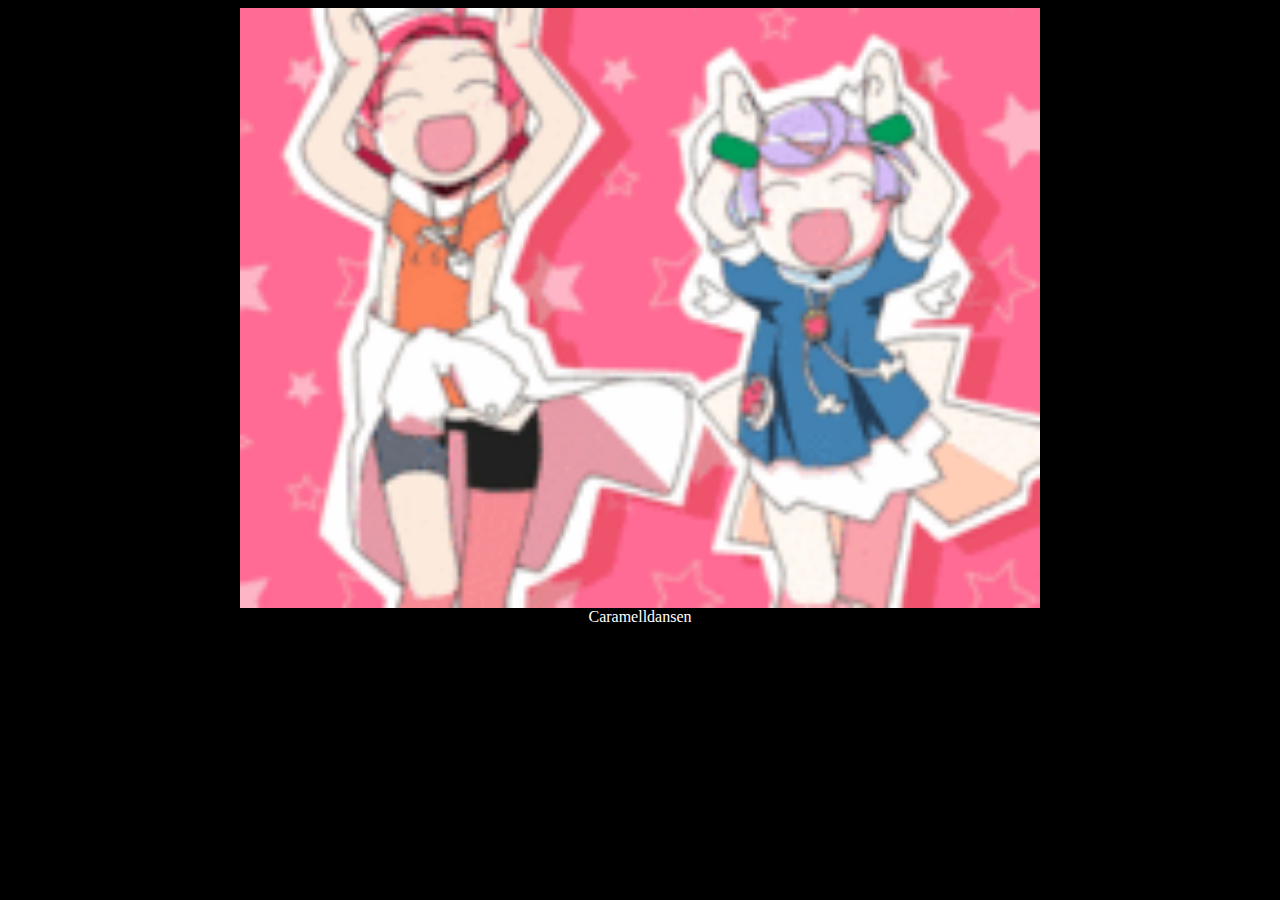
<file: index.html>
<html><head><meta http-equiv="Content-Type" content="text/html; charset=windows-1252"></head><body bgcolor="black">
<audio autoplay loop > 
  <source src="tehsitefilez/Caramelldansen_loop.ogg" type="audio/ogg">
  Your browser does not support the audio element.
</audio>


<title>77ZaRR77</title>
<style type="text/css">
<!--
.hide{
	display:none;
}
.show{
	display:block;
	position:center;
	color: white;
}

-->
</style>
<script type="text/javascript" language="javascript">
<!-- Hide from browsers without javascript
window.onload=function()  //executes when the page finishes loading
{
	setTimeout(func1, 2000);  //sets a timer which calls function func1 after 2,000 milliseconds = 2 secs.
};
function func1()
{
	document.getElementById("mahdiv").className="show";
}
// End hiding -->
</script>


<center>
<img src="./tehsitefilez/Caramelldansen.gif" width="800" height="600" >
<div id="mahdiv" class="show">Caramelldansen</div>
</center>
</body></html>
</file>
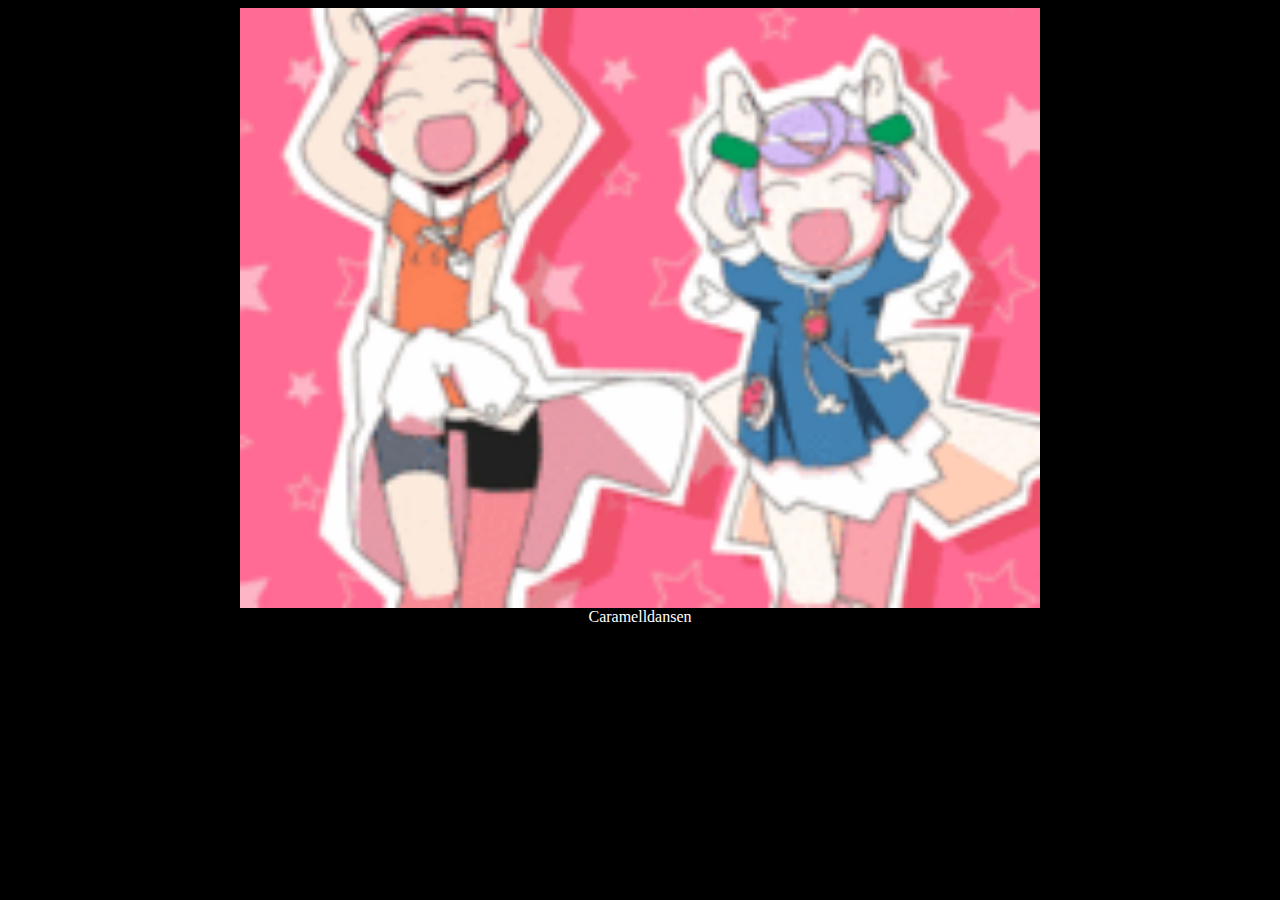
<file: carameldansen.html>
<html><head><meta http-equiv="Content-Type" content="text/html; charset=windows-1252"></head><body bgcolor="black">
<audio autoplay loop > 
  <source src="tehsitefilez/Caramelldansen_loop.ogg" type="audio/ogg">
  Your browser does not support the audio element.
</audio>


<title>77ZaRR77</title>
<style type="text/css">
<!--
.hide{
	display:none;
}
.show{
	display:block;
	position:center;
	color: white;
}

-->
</style>
<script type="text/javascript" language="javascript">
<!-- Hide from browsers without javascript
window.onload=function()  //executes when the page finishes loading
{
	setTimeout(func1, 2000);  //sets a timer which calls function func1 after 2,000 milliseconds = 2 secs.
};
function func1()
{
	document.getElementById("mahdiv").className="show";
}
// End hiding -->
</script>


<center>
<img src="./tehsitefilez/Caramelldansen.gif" width="800" height="600" >
<div id="mahdiv" class="show">Caramelldansen</div>
</center>
</body></html>
</file>
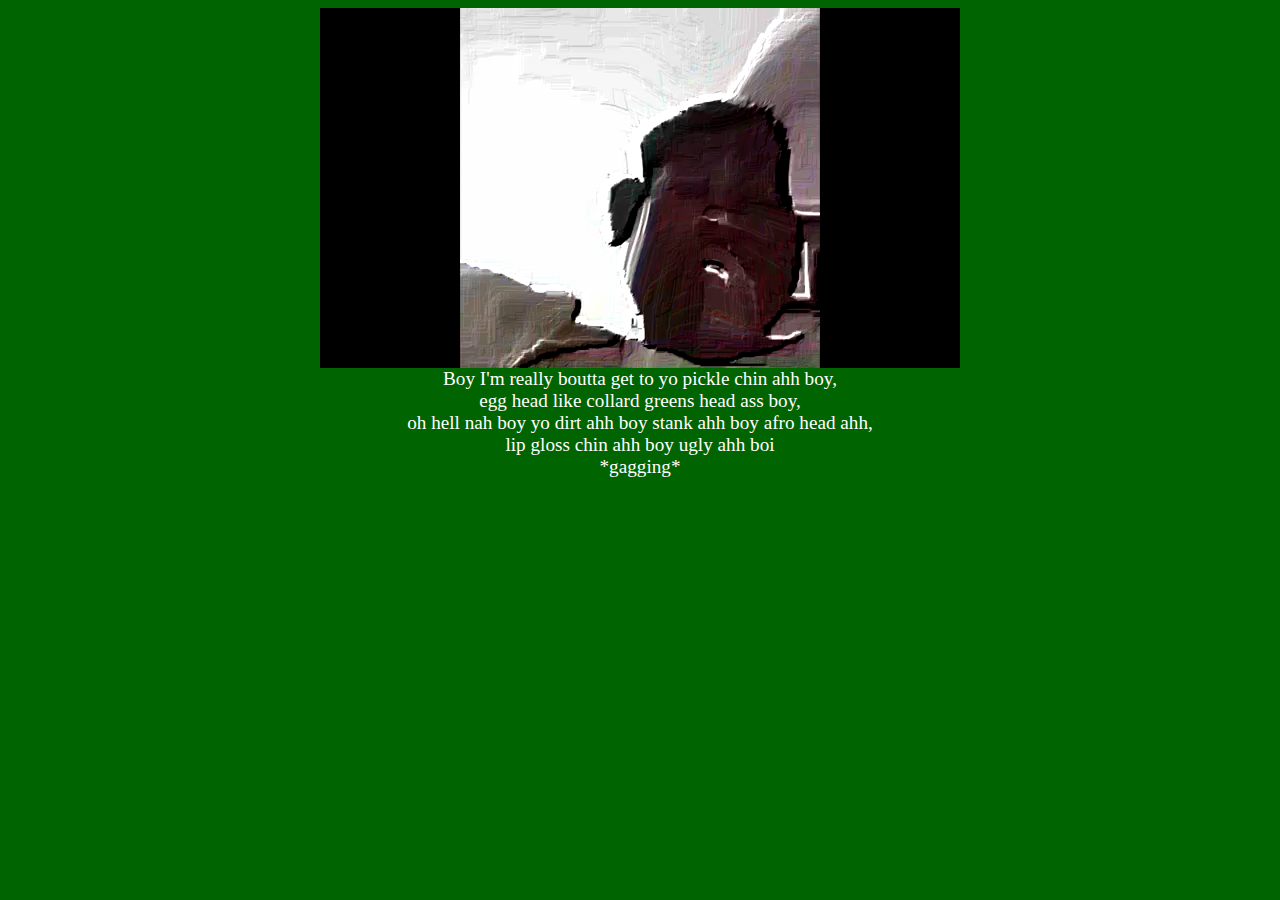
<file: picklechinahboy.html>
<html><head><meta http-equiv="Content-Type" content="text/html; charset=windows-1252"></head>
<body bgcolor="darkgreen">


<video style="display:block; margin: 0 auto;" autoplay > 
  <source src="tehsitefilez/picklechinahboy_5.mp4" type="video/mp4"> 
  Your browser does not support the video element.
</video>	


<title>O_O</title>
<style type="text/css">
<!--

.hide{
	display:none;
}
.show{
	display:block;
	position:center;
	color: white;
}

-->
</style>
<script type="text/javascript" language="javascript">
<!-- Hide from browsers without javascript
window.onload=function()  //executes when the page finishes loading
{
	setTimeout(func1, 2000);  //sets a timer which calls function func1 after 2,000 milliseconds = 2 secs.
};
function func1()
{
	document.getElementById("textpickle").className="show";
}
// End hiding -->
</script>

<center>
<div id="textpickle" class="show"><big>Boy I'm really boutta get to yo pickle chin ahh boy, <br>egg head like collard greens head ass boy, <br>oh hell nah boy yo dirt ahh boy stank ahh boy afro head ahh, <br>lip gloss chin ahh boy ugly ahh boi <br>*gagging*</big></div>
</center>
</body></html>
</file>
